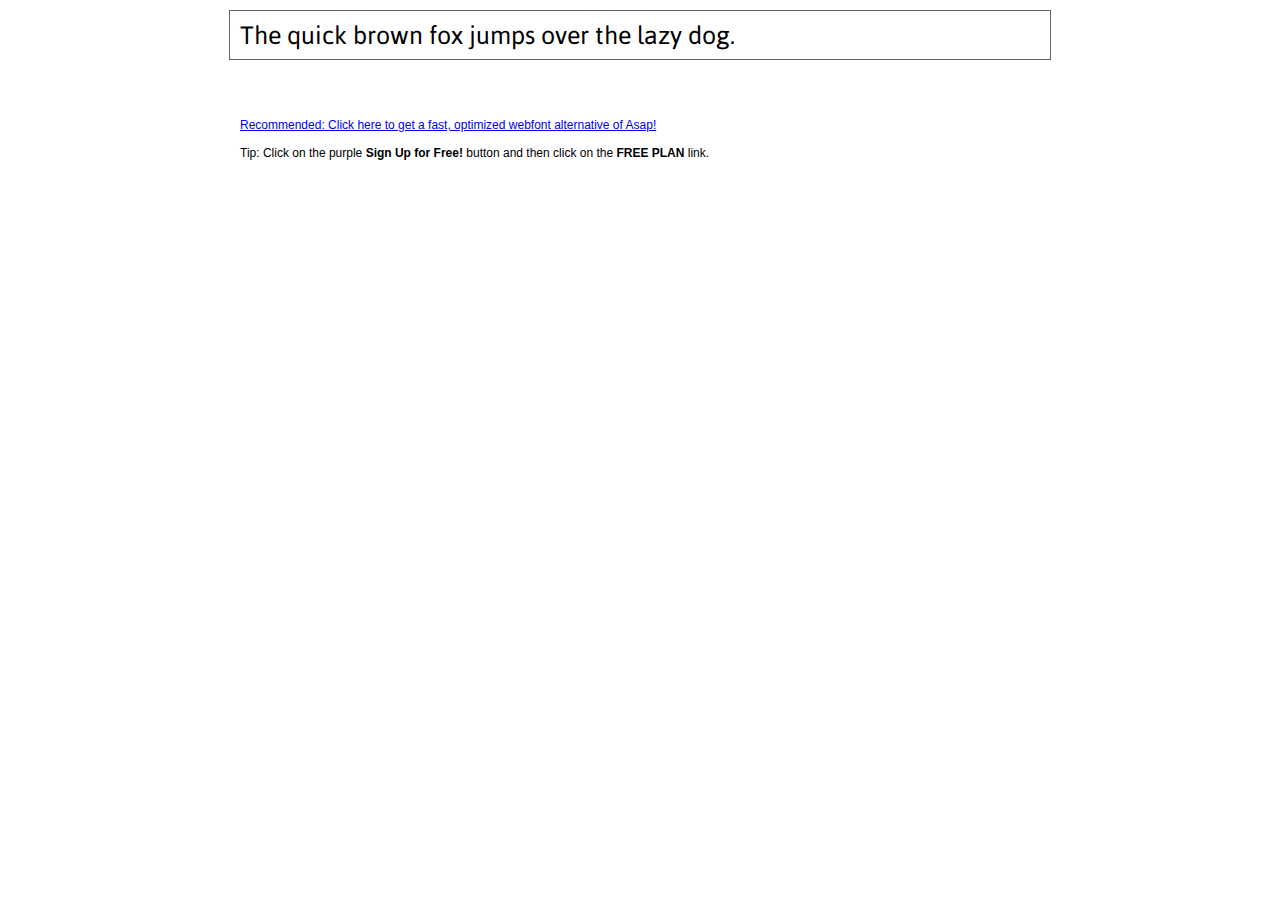
<file: assets/fonts/Asapregular/demo.html>
<!DOCTYPE html PUBLIC "-//W3C//DTD XHTML 1.0 Transitional//EN" "http://www.w3.org/TR/xhtml1/DTD/xhtml1-transitional.dtd">
<html xmlns="http://www.w3.org/1999/xhtml">
<head>
	<meta http-equiv="Content-Type" content="text/html; charset=utf-8" />
	<title>@font-face Demo</title>
	<link rel="stylesheet" href="fonts.css" type="text/css" charset="utf-8" />
	<style type="text/css">
	body {
		background-color:white;
		font-family:Verdana,Tahoma,Arial,Sans-Serif;
		color:black;
		font-size:12px;
	}

	.demo
	{
		font-family:'Conv_Asapregular',Sans-Serif;
		width:800px;
		margin:10px auto;
		text-align:left;
		border:1px solid #666;
		padding:10px;
	}

	.hint
	{
		font-family:'Conv_Sansus Webissimo-Regular',Sans-Serif;
		width:800px;
		margin:10px auto;
		text-align:left;
		border:1px;
		padding:10px;
	}

	</style>
</head>
<body>
	<div class="demo" style="font-size:25px">
		The quick brown fox jumps over the lazy dog.
	</div>

	<br>
	<br>
	<div class="hint">
		<a href="http://www.font2web.com/searchfreewebfont.php?Asap">Recommended: Click here to get a fast, optimized webfont alternative of Asap!</a><br><br>
		Tip: Click on the purple <strong>Sign Up for Free!</strong> button and then click on the <strong>FREE PLAN</strong> link.
	</div>

</body>
</html>
</file>
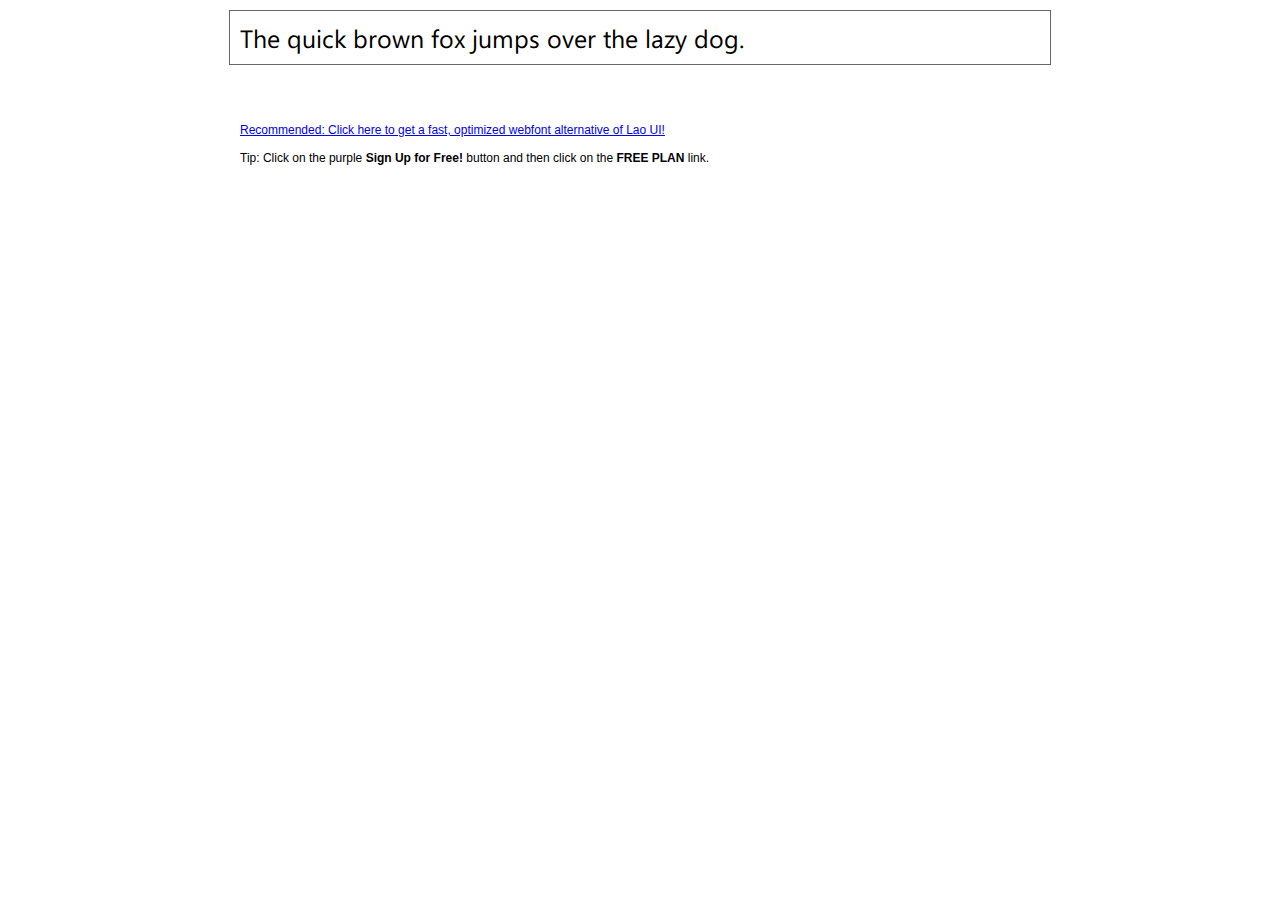
<file: assets/fonts/LaoUI/demo.html>
<!DOCTYPE html PUBLIC "-//W3C//DTD XHTML 1.0 Transitional//EN" "http://www.w3.org/TR/xhtml1/DTD/xhtml1-transitional.dtd">
<html xmlns="http://www.w3.org/1999/xhtml">
<head>
	<meta http-equiv="Content-Type" content="text/html; charset=utf-8" />
	<title>@font-face Demo</title>
	<link rel="stylesheet" href="fonts.css" type="text/css" charset="utf-8" />
	<style type="text/css">
	body {
		background-color:white;
		font-family:Verdana,Tahoma,Arial,Sans-Serif;
		color:black;
		font-size:12px;
	}

	.demo
	{
		font-family:'Conv_LaoUI',Sans-Serif;
		width:800px;
		margin:10px auto;
		text-align:left;
		border:1px solid #666;
		padding:10px;
	}

	.hint
	{
		font-family:'Conv_Sansus Webissimo-Regular',Sans-Serif;
		width:800px;
		margin:10px auto;
		text-align:left;
		border:1px;
		padding:10px;
	}

	</style>
</head>
<body>
	<div class="demo" style="font-size:25px">
		The quick brown fox jumps over the lazy dog.
	</div>

	<br>
	<br>
	<div class="hint">
		<a href="http://www.font2web.com/searchfreewebfont.php?Lao+UI">Recommended: Click here to get a fast, optimized webfont alternative of Lao UI!</a><br><br>
		Tip: Click on the purple <strong>Sign Up for Free!</strong> button and then click on the <strong>FREE PLAN</strong> link.
	</div>

</body>
</html>
</file>
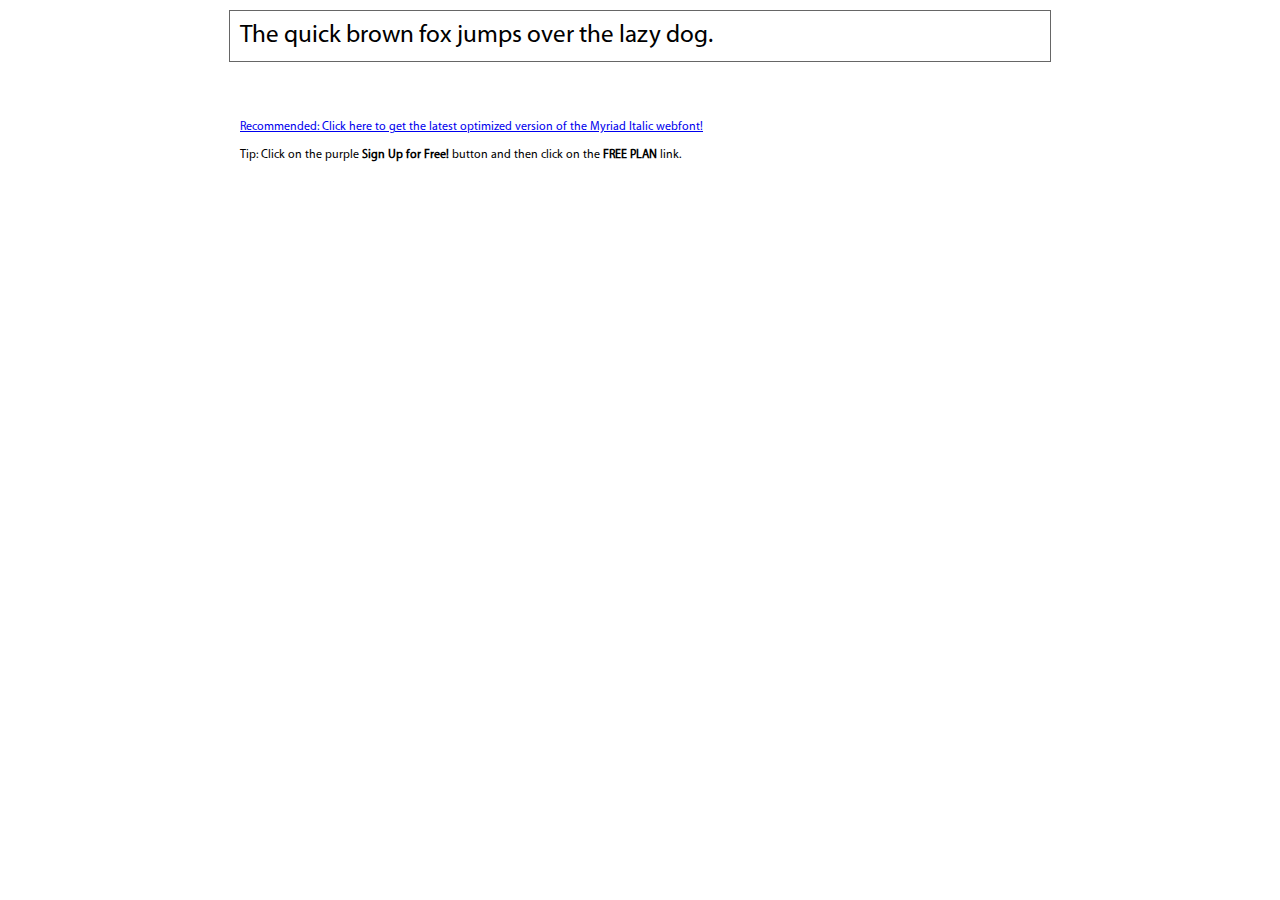
<file: assets/fonts/MyriadPro-Regular/demo.html>
<!DOCTYPE html PUBLIC "-//W3C//DTD XHTML 1.0 Transitional//EN" "http://www.w3.org/TR/xhtml1/DTD/xhtml1-transitional.dtd">
<html xmlns="http://www.w3.org/1999/xhtml">
<head>
	<meta http-equiv="Content-Type" content="text/html; charset=utf-8" />
	<title>@font-face Demo</title>
	<link rel="stylesheet" href="fonts.css" type="text/css" charset="utf-8" />
	<style type="text/css">
	body {
		background-color:white;
		font-family:Verdana,Tahoma,Arial,Sans-Serif;
		color:black;
		font-size:12px;
	}

	.demo
	{
		font-family:'Conv_MyriadPro-Regular',Sans-Serif;
		width:800px;
		margin:10px auto;
		text-align:left;
		border:1px solid #666;
		padding:10px;
	}

	.hint
	{
		font-family:'Conv_MyriadPro-Regular',Sans-Serif;
		width:800px;
		margin:10px auto;
		text-align:left;
		border:1px;
		padding:10px;
	}
	</style>
</head>
<body>
	<div class="demo" style="font-size:25px">
		The quick brown fox jumps over the lazy dog.
	</div>


	<br>
	<br>
	<div class="hint">
		<a href="http://www.fonts.com/font/adobe/myriad/italic/web-font?SiteId=64">Recommended: Click here to get the latest optimized version of the Myriad Italic webfont!</a><br /><br />
		Tip: Click on the purple <strong>Sign Up for Free!</strong> button and then click on the <strong>FREE PLAN</strong> link.
	</div>
</body>
</html>
</file>
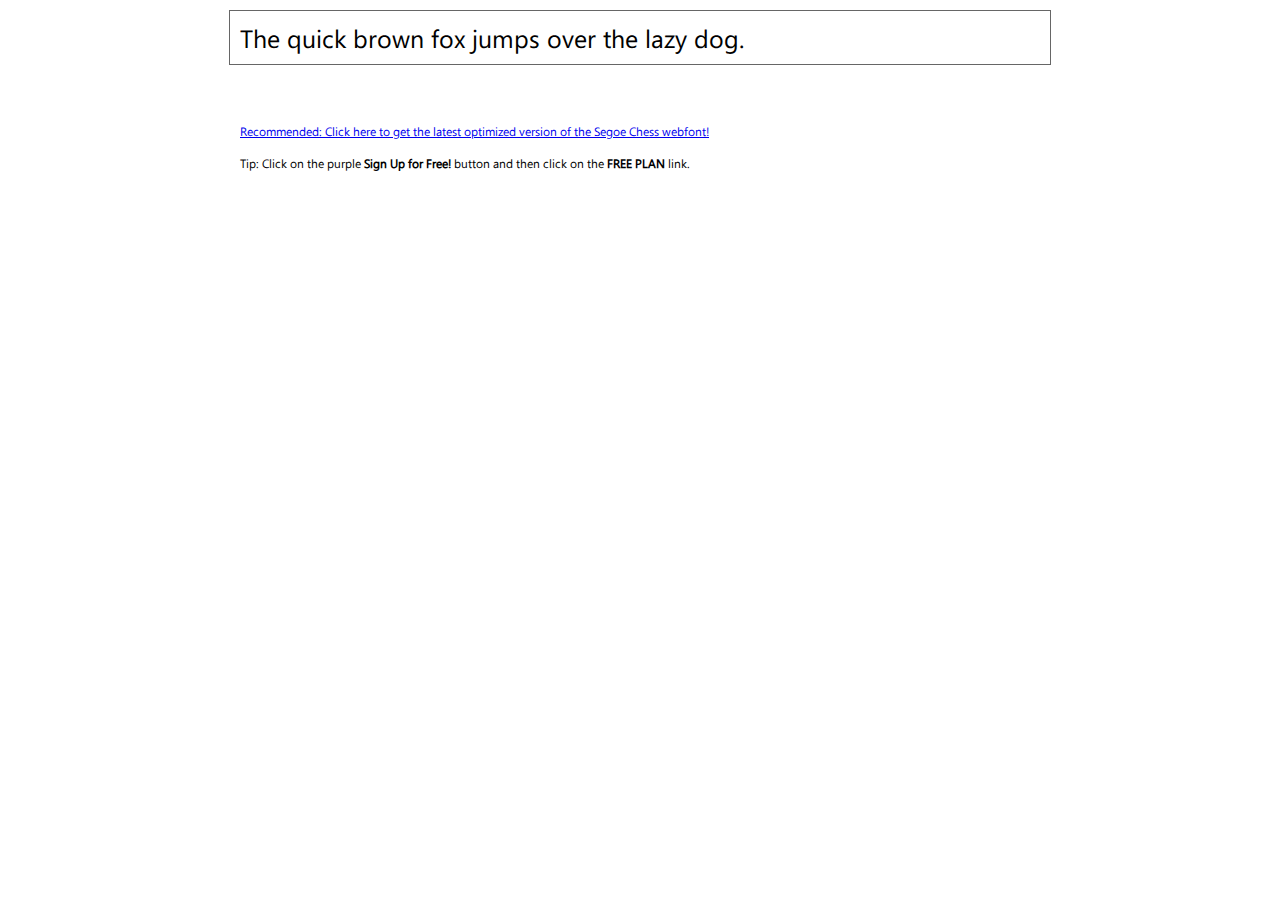
<file: assets/fonts/ofont.ru_Segoe WP/demo.html>
<!DOCTYPE html PUBLIC "-//W3C//DTD XHTML 1.0 Transitional//EN" "http://www.w3.org/TR/xhtml1/DTD/xhtml1-transitional.dtd">
<html xmlns="http://www.w3.org/1999/xhtml">
<head>
	<meta http-equiv="Content-Type" content="text/html; charset=utf-8" />
	<title>@font-face Demo</title>
	<link rel="stylesheet" href="fonts.css" type="text/css" charset="utf-8" />
	<style type="text/css">
	body {
		background-color:white;
		font-family:Verdana,Tahoma,Arial,Sans-Serif;
		color:black;
		font-size:12px;
	}

	.demo
	{
		font-family:'Conv_ofont.ru_Segoe WP',Sans-Serif;
		width:800px;
		margin:10px auto;
		text-align:left;
		border:1px solid #666;
		padding:10px;
	}

	.hint
	{
		font-family:'Conv_ofont.ru_Segoe WP',Sans-Serif;
		width:800px;
		margin:10px auto;
		text-align:left;
		border:1px;
		padding:10px;
	}
	</style>
</head>
<body>
	<div class="demo" style="font-size:25px">
		The quick brown fox jumps over the lazy dog.
	</div>


	<br>
	<br>
	<div class="hint">
		<a href="http://www.fonts.com/font/microsoft-corporation/segoe/chess/web-font?SiteId=64">Recommended: Click here to get the latest optimized version of the Segoe Chess webfont!</a><br /><br />
		Tip: Click on the purple <strong>Sign Up for Free!</strong> button and then click on the <strong>FREE PLAN</strong> link.
	</div>
</body>
</html>
</file>
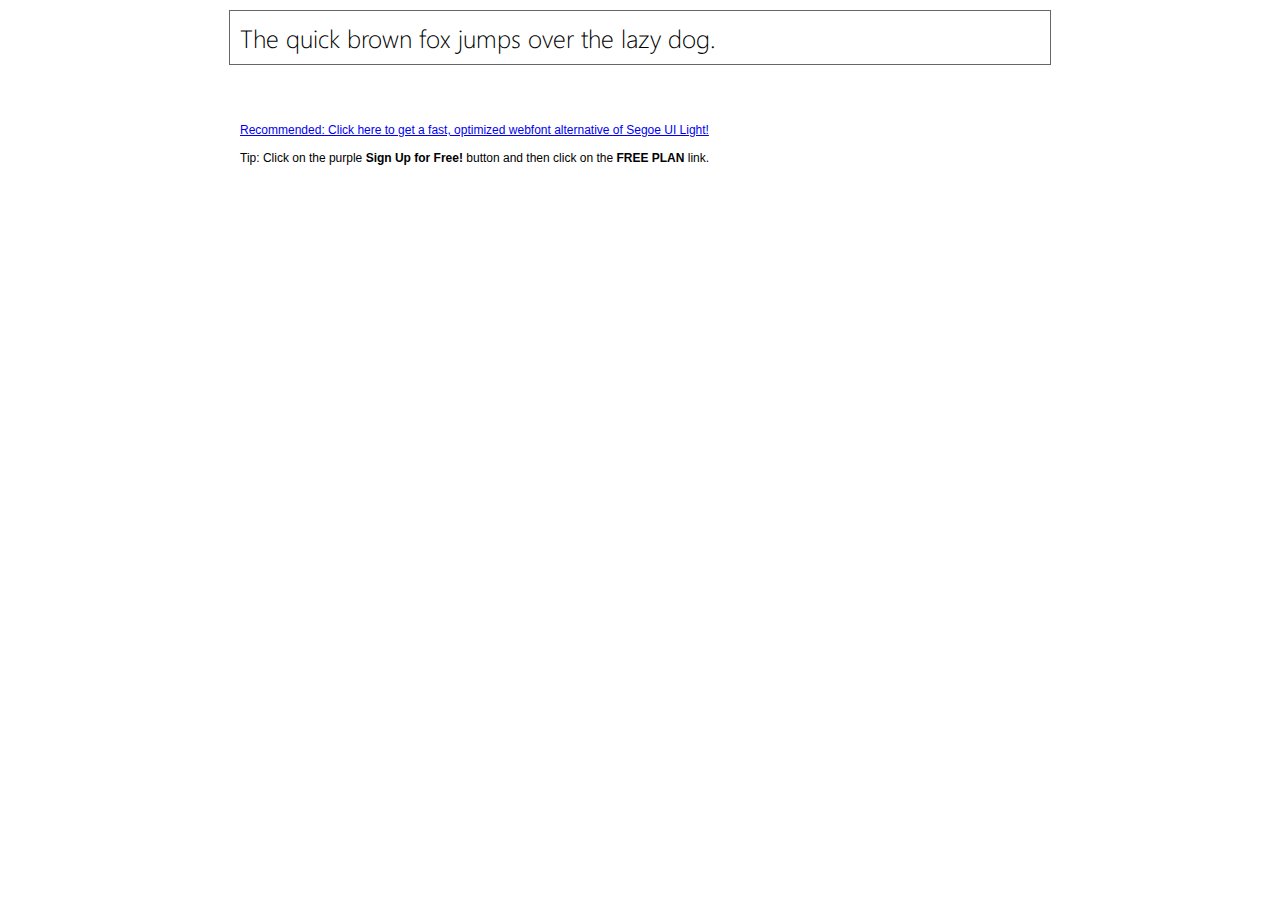
<file: assets/fonts/segoeuil/demo.html>
<!DOCTYPE html PUBLIC "-//W3C//DTD XHTML 1.0 Transitional//EN" "http://www.w3.org/TR/xhtml1/DTD/xhtml1-transitional.dtd">
<html xmlns="http://www.w3.org/1999/xhtml">
<head>
	<meta http-equiv="Content-Type" content="text/html; charset=utf-8" />
	<title>@font-face Demo</title>
	<link rel="stylesheet" href="fonts.css" type="text/css" charset="utf-8" />
	<style type="text/css">
	body {
		background-color:white;
		font-family:Verdana,Tahoma,Arial,Sans-Serif;
		color:black;
		font-size:12px;
	}

	.demo
	{
		font-family:'Conv_segoeuil',Sans-Serif;
		width:800px;
		margin:10px auto;
		text-align:left;
		border:1px solid #666;
		padding:10px;
	}

	.hint
	{
		font-family:'Conv_Sansus Webissimo-Regular',Sans-Serif;
		width:800px;
		margin:10px auto;
		text-align:left;
		border:1px;
		padding:10px;
	}

	</style>
</head>
<body>
	<div class="demo" style="font-size:25px">
		The quick brown fox jumps over the lazy dog.
	</div>

	<br>
	<br>
	<div class="hint">
		<a href="http://www.font2web.com/searchfreewebfont.php?Segoe+UI+Light">Recommended: Click here to get a fast, optimized webfont alternative of Segoe UI Light!</a><br><br>
		Tip: Click on the purple <strong>Sign Up for Free!</strong> button and then click on the <strong>FREE PLAN</strong> link.
	</div>

</body>
</html>
</file>
<file: assets/fonts/Asapregular/fonts.css>
/** Generated by FG **/
@font-face {
	font-family: 'Conv_Asapregular';
	src: url('fonts/Asapregular.eot');
	src: local('☺'), url('fonts/Asapregular.woff') format('woff'), url('fonts/Asapregular.ttf') format('truetype'), url('fonts/Asapregular.svg') format('svg');
	font-weight: normal;
	font-style: normal;
}
</file>
<file: assets/fonts/LaoUI/fonts.css>
/** Generated by FG **/
@font-face {
	font-family: 'Conv_LaoUI';
	src: url('fonts/LaoUI.eot');
	src: local('☺'), url('fonts/LaoUI.woff') format('woff'), url('fonts/LaoUI.ttf') format('truetype'), url('fonts/LaoUI.svg') format('svg');
	font-weight: normal;
	font-style: normal;
}
</file>
<file: assets/fonts/MyriadPro-Regular/fonts.css>
/** Generated by FG **/
@font-face {
	font-family: 'Conv_MyriadPro-Regular';
	src: url('fonts/MyriadPro-Regular.eot');
	src: local('☺'), url('fonts/MyriadPro-Regular.woff') format('woff'), url('fonts/MyriadPro-Regular.ttf') format('truetype'), url('fonts/MyriadPro-Regular.svg') format('svg');
	font-weight: normal;
	font-style: normal;
}
</file>
<file: assets/fonts/ofont.ru_Segoe WP/fonts.css>
/** Generated by FG **/
@font-face {
	font-family: 'Conv_ofont.ru_Segoe WP';
	src: url('fonts/ofont.ru_Segoe WP.eot');
	src: local('☺'), url('fonts/ofont.ru_Segoe WP.woff') format('woff'), url('fonts/ofont.ru_Segoe WP.ttf') format('truetype'), url('fonts/ofont.ru_Segoe WP.svg') format('svg');
	font-weight: normal;
	font-style: normal;
}
</file>
<file: assets/fonts/segoeuil/fonts.css>
/** Generated by FG **/
@font-face {
	font-family: 'Conv_segoeuil';
	src: url('fonts/segoeuil.eot');
	src: local('☺'), url('fonts/segoeuil.woff') format('woff'), url('fonts/segoeuil.ttf') format('truetype'), url('fonts/segoeuil.svg') format('svg');
	font-weight: normal;
	font-style: normal;
}
</file>
